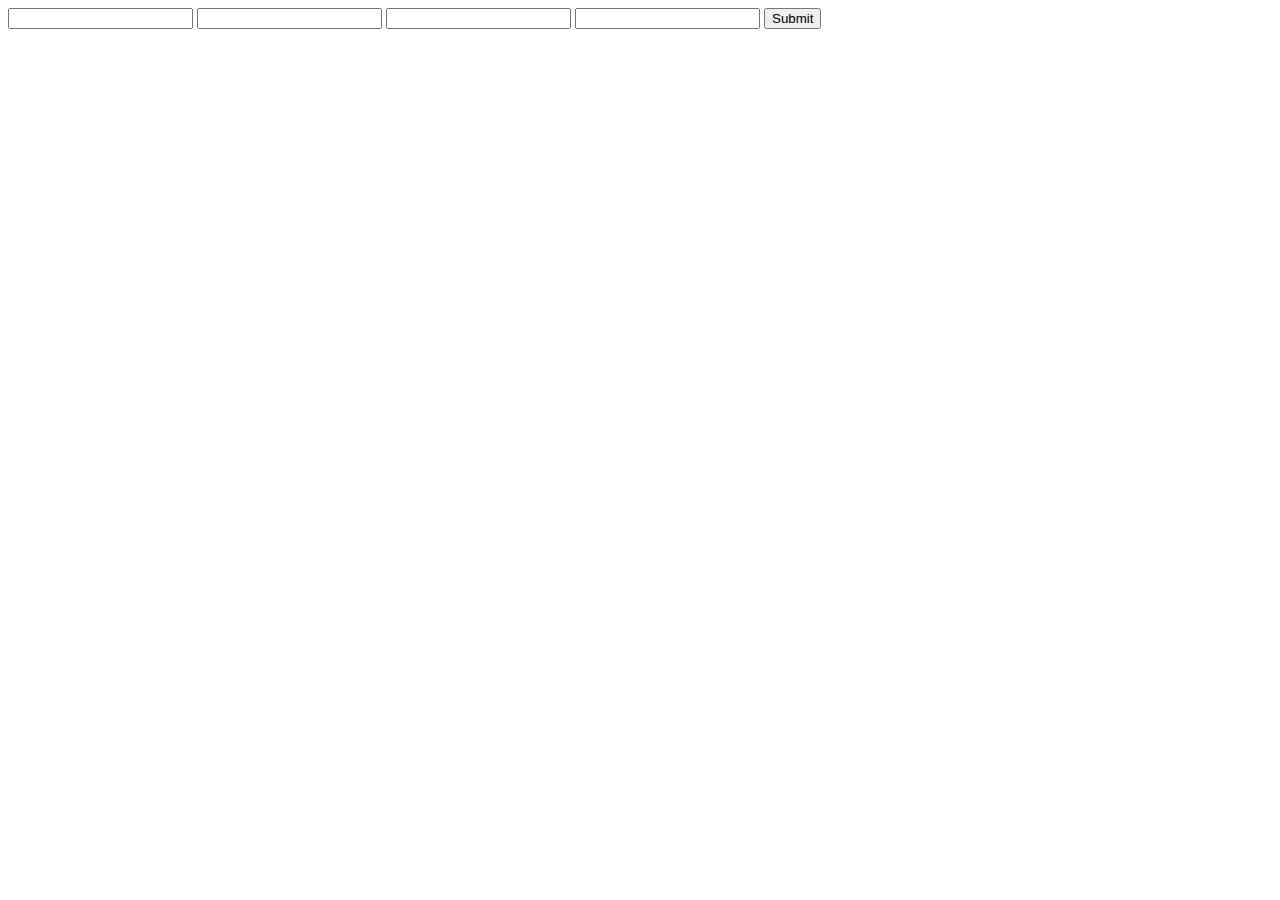
<file: post.html>
<!DOCTYPE html>
<html lang="en">
<head>
    <meta charset="UTF-8">
    <title>Title</title>
</head>
<body>
    <form method="post" action="http://www.api.ks/sso/login">
        <input type="text" name="a">
        <input type="text" name="b">
        <input type="text" name="c">
        <input type="text" name="d">
        <input type="submit">
    </form>
</body>
</html>
</file>
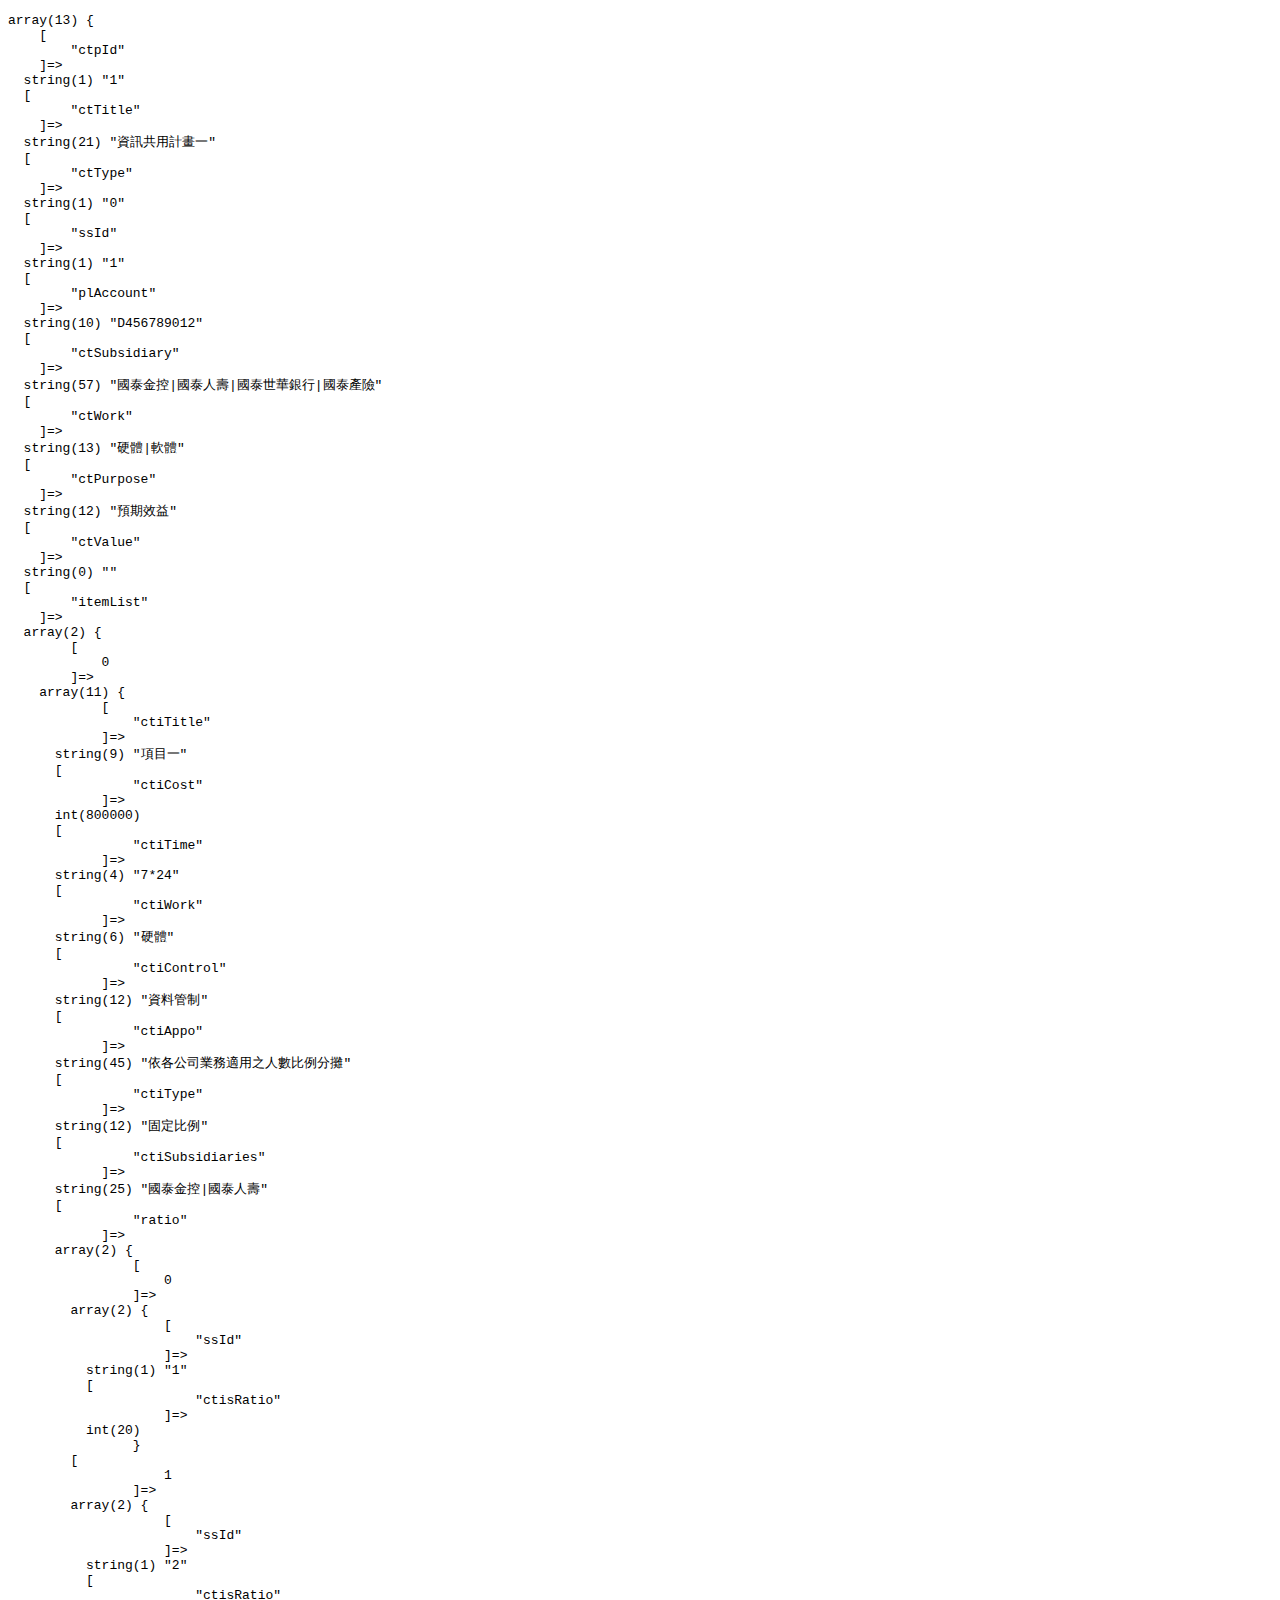
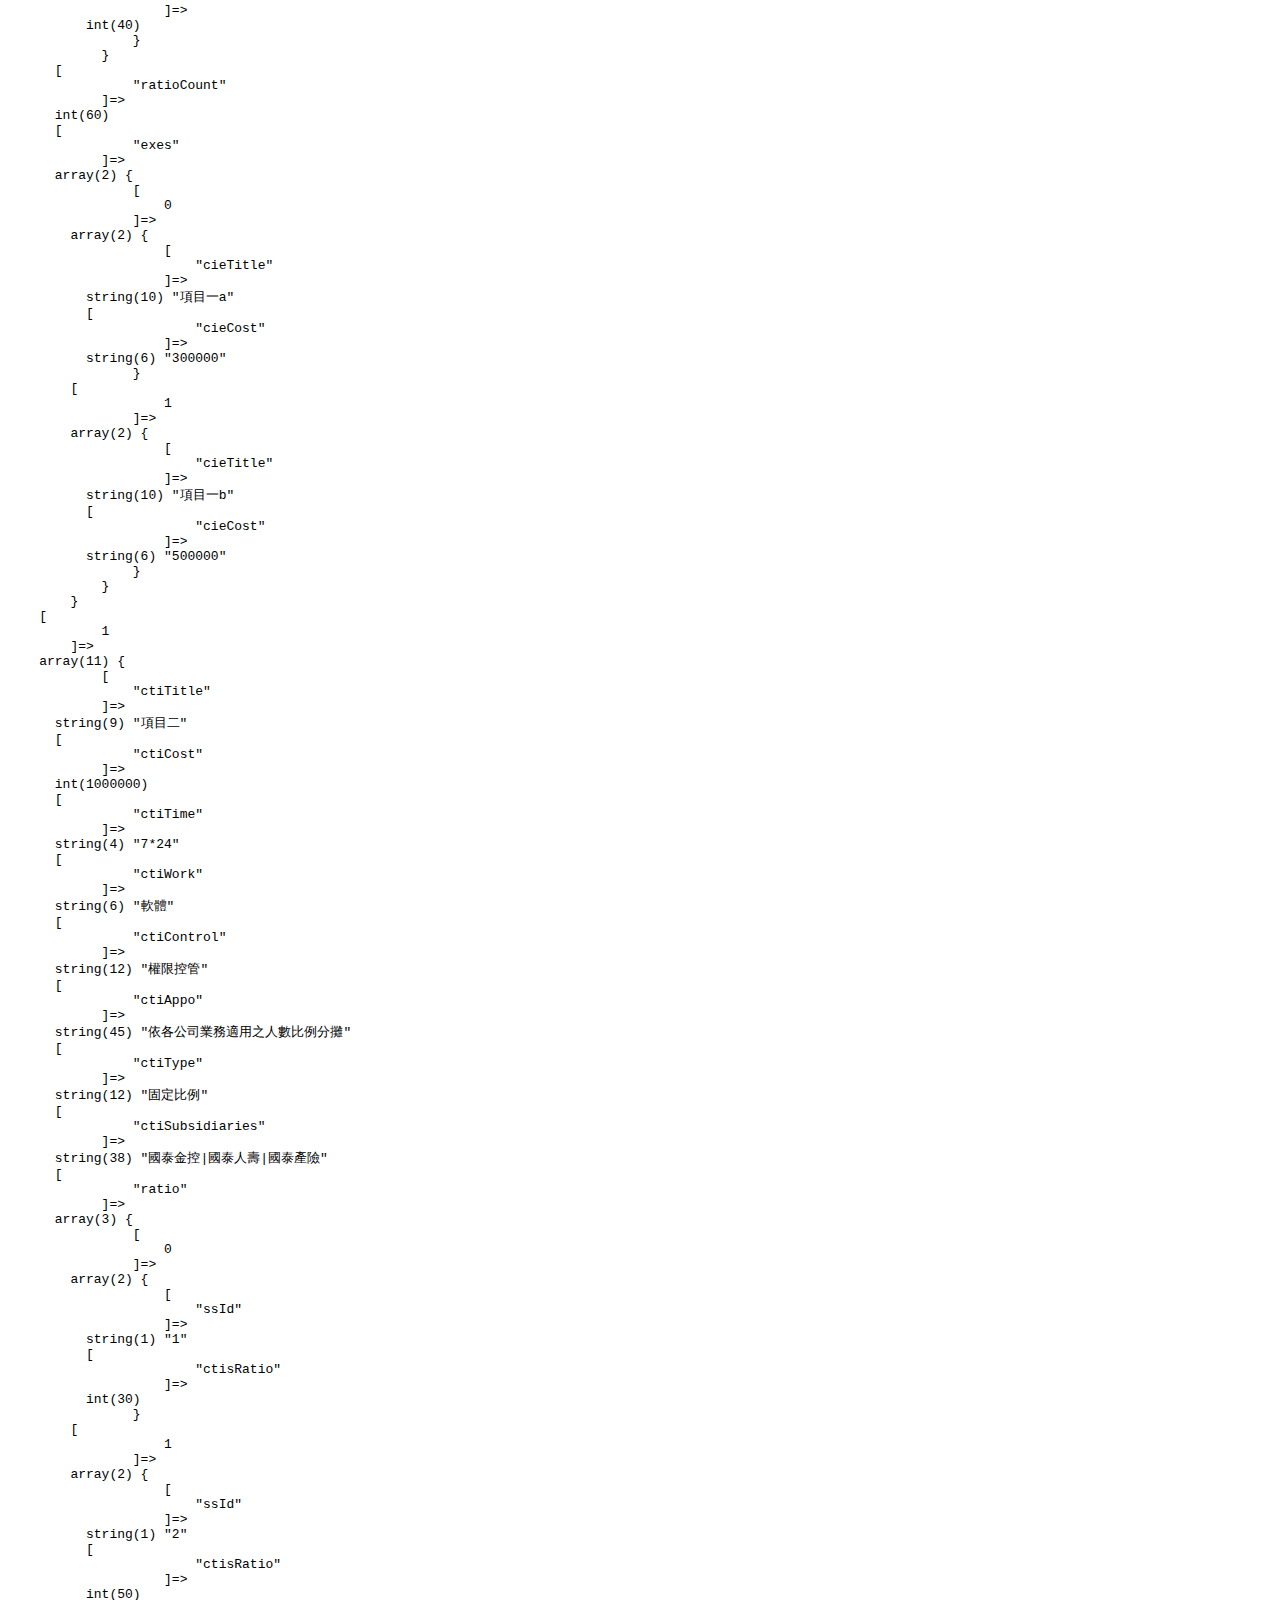
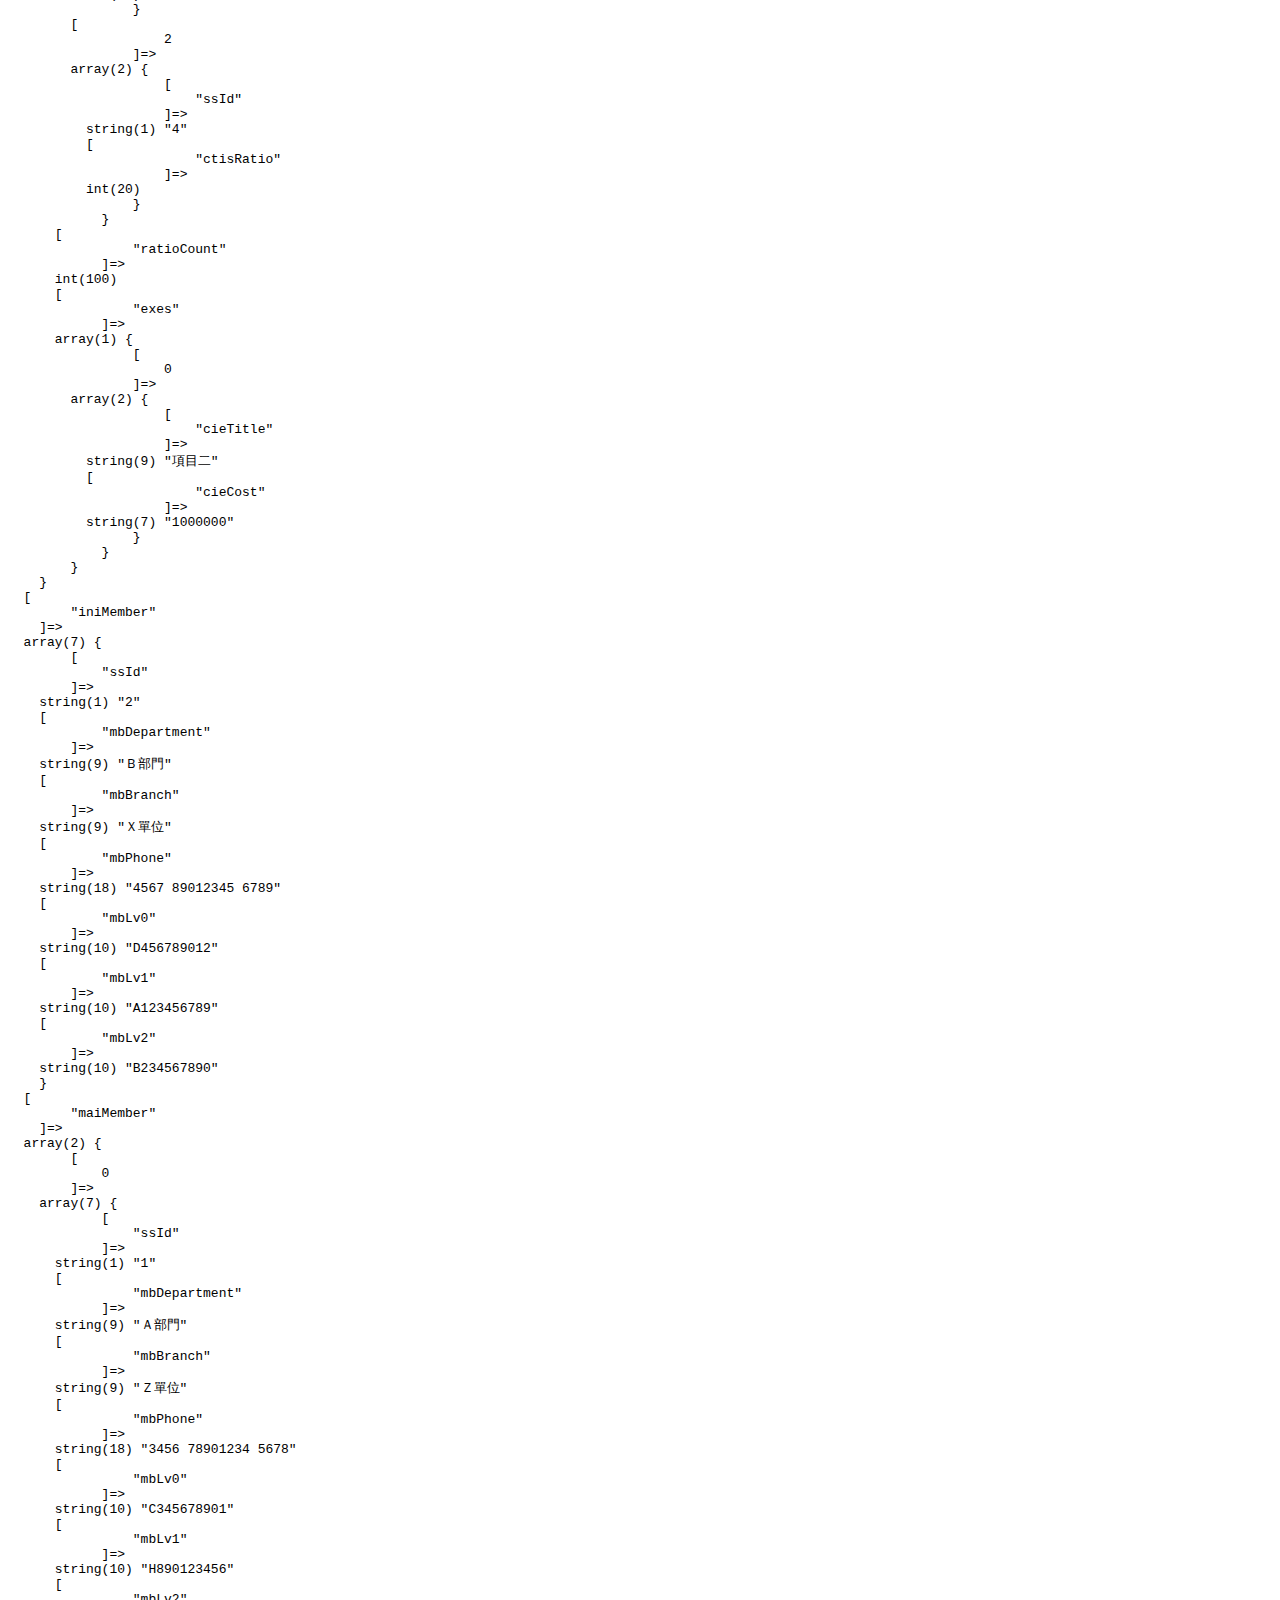
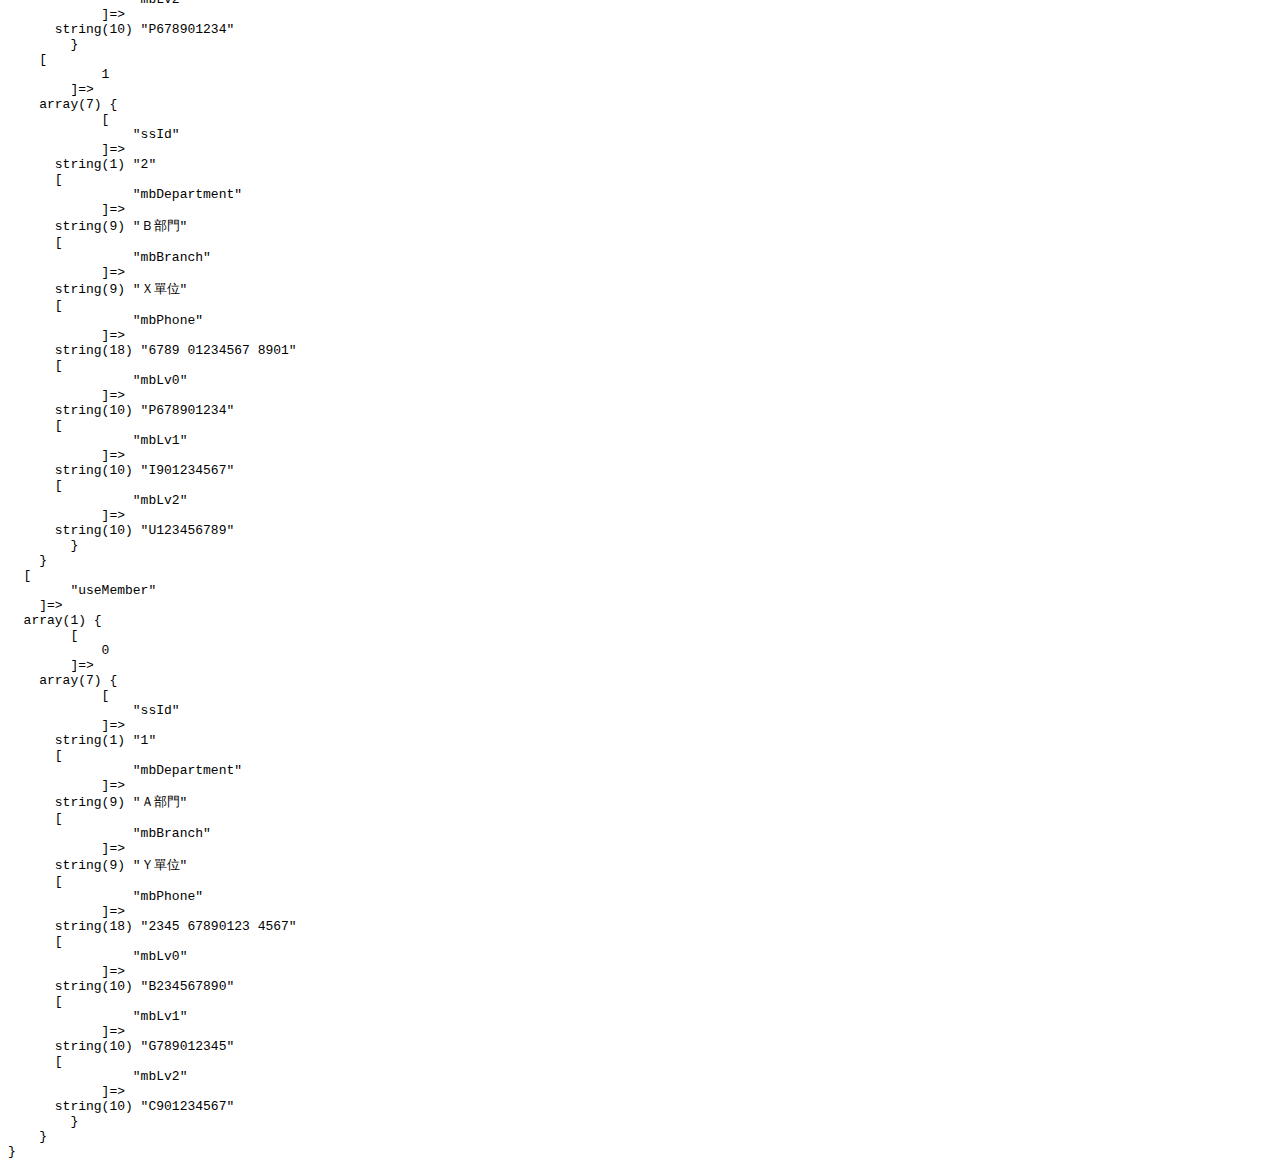
<file: t.html>
<!DOCTYPE html>
<html lang="en">
<head>
    <meta charset="UTF-8">
    <title>Title</title>
</head>
<body>
<pre>array(13) {
    [
        "ctpId"
    ]=>
  string(1) "1"
  [
        "ctTitle"
    ]=>
  string(21) "資訊共用計畫一"
  [
        "ctType"
    ]=>
  string(1) "0"
  [
        "ssId"
    ]=>
  string(1) "1"
  [
        "plAccount"
    ]=>
  string(10) "D456789012"
  [
        "ctSubsidiary"
    ]=>
  string(57) "國泰金控|國泰人壽|國泰世華銀行|國泰產險"
  [
        "ctWork"
    ]=>
  string(13) "硬體|軟體"
  [
        "ctPurpose"
    ]=>
  string(12) "預期效益"
  [
        "ctValue"
    ]=>
  string(0) ""
  [
        "itemList"
    ]=>
  array(2) {
        [
            0
        ]=>
    array(11) {
            [
                "ctiTitle"
            ]=>
      string(9) "項目一"
      [
                "ctiCost"
            ]=>
      int(800000)
      [
                "ctiTime"
            ]=>
      string(4) "7*24"
      [
                "ctiWork"
            ]=>
      string(6) "硬體"
      [
                "ctiControl"
            ]=>
      string(12) "資料管制"
      [
                "ctiAppo"
            ]=>
      string(45) "依各公司業務適用之人數比例分攤"
      [
                "ctiType"
            ]=>
      string(12) "固定比例"
      [
                "ctiSubsidiaries"
            ]=>
      string(25) "國泰金控|國泰人壽"
      [
                "ratio"
            ]=>
      array(2) {
                [
                    0
                ]=>
        array(2) {
                    [
                        "ssId"
                    ]=>
          string(1) "1"
          [
                        "ctisRatio"
                    ]=>
          int(20)
                }
        [
                    1
                ]=>
        array(2) {
                    [
                        "ssId"
                    ]=>
          string(1) "2"
          [
                        "ctisRatio"
                    ]=>
          int(40)
                }
            }
      [
                "ratioCount"
            ]=>
      int(60)
      [
                "exes"
            ]=>
      array(2) {
                [
                    0
                ]=>
        array(2) {
                    [
                        "cieTitle"
                    ]=>
          string(10) "項目一a"
          [
                        "cieCost"
                    ]=>
          string(6) "300000"
                }
        [
                    1
                ]=>
        array(2) {
                    [
                        "cieTitle"
                    ]=>
          string(10) "項目一b"
          [
                        "cieCost"
                    ]=>
          string(6) "500000"
                }
            }
        }
    [
            1
        ]=>
    array(11) {
            [
                "ctiTitle"
            ]=>
      string(9) "項目二"
      [
                "ctiCost"
            ]=>
      int(1000000)
      [
                "ctiTime"
            ]=>
      string(4) "7*24"
      [
                "ctiWork"
            ]=>
      string(6) "軟體"
      [
                "ctiControl"
            ]=>
      string(12) "權限控管"
      [
                "ctiAppo"
            ]=>
      string(45) "依各公司業務適用之人數比例分攤"
      [
                "ctiType"
            ]=>
      string(12) "固定比例"
      [
                "ctiSubsidiaries"
            ]=>
      string(38) "國泰金控|國泰人壽|國泰產險"
      [
                "ratio"
            ]=>
      array(3) {
                [
                    0
                ]=>
        array(2) {
                    [
                        "ssId"
                    ]=>
          string(1) "1"
          [
                        "ctisRatio"
                    ]=>
          int(30)
                }
        [
                    1
                ]=>
        array(2) {
                    [
                        "ssId"
                    ]=>
          string(1) "2"
          [
                        "ctisRatio"
                    ]=>
          int(50)
                }
        [
                    2
                ]=>
        array(2) {
                    [
                        "ssId"
                    ]=>
          string(1) "4"
          [
                        "ctisRatio"
                    ]=>
          int(20)
                }
            }
      [
                "ratioCount"
            ]=>
      int(100)
      [
                "exes"
            ]=>
      array(1) {
                [
                    0
                ]=>
        array(2) {
                    [
                        "cieTitle"
                    ]=>
          string(9) "項目二"
          [
                        "cieCost"
                    ]=>
          string(7) "1000000"
                }
            }
        }
    }
  [
        "iniMember"
    ]=>
  array(7) {
        [
            "ssId"
        ]=>
    string(1) "2"
    [
            "mbDepartment"
        ]=>
    string(9) "Ｂ部門"
    [
            "mbBranch"
        ]=>
    string(9) "Ｘ單位"
    [
            "mbPhone"
        ]=>
    string(18) "4567 89012345 6789"
    [
            "mbLv0"
        ]=>
    string(10) "D456789012"
    [
            "mbLv1"
        ]=>
    string(10) "A123456789"
    [
            "mbLv2"
        ]=>
    string(10) "B234567890"
    }
  [
        "maiMember"
    ]=>
  array(2) {
        [
            0
        ]=>
    array(7) {
            [
                "ssId"
            ]=>
      string(1) "1"
      [
                "mbDepartment"
            ]=>
      string(9) "Ａ部門"
      [
                "mbBranch"
            ]=>
      string(9) "Ｚ單位"
      [
                "mbPhone"
            ]=>
      string(18) "3456 78901234 5678"
      [
                "mbLv0"
            ]=>
      string(10) "C345678901"
      [
                "mbLv1"
            ]=>
      string(10) "H890123456"
      [
                "mbLv2"
            ]=>
      string(10) "P678901234"
        }
    [
            1
        ]=>
    array(7) {
            [
                "ssId"
            ]=>
      string(1) "2"
      [
                "mbDepartment"
            ]=>
      string(9) "Ｂ部門"
      [
                "mbBranch"
            ]=>
      string(9) "Ｘ單位"
      [
                "mbPhone"
            ]=>
      string(18) "6789 01234567 8901"
      [
                "mbLv0"
            ]=>
      string(10) "P678901234"
      [
                "mbLv1"
            ]=>
      string(10) "I901234567"
      [
                "mbLv2"
            ]=>
      string(10) "U123456789"
        }
    }
  [
        "useMember"
    ]=>
  array(1) {
        [
            0
        ]=>
    array(7) {
            [
                "ssId"
            ]=>
      string(1) "1"
      [
                "mbDepartment"
            ]=>
      string(9) "Ａ部門"
      [
                "mbBranch"
            ]=>
      string(9) "Ｙ單位"
      [
                "mbPhone"
            ]=>
      string(18) "2345 67890123 4567"
      [
                "mbLv0"
            ]=>
      string(10) "B234567890"
      [
                "mbLv1"
            ]=>
      string(10) "G789012345"
      [
                "mbLv2"
            ]=>
      string(10) "C901234567"
        }
    }
}
</pre>
</body>
</html>
</file>
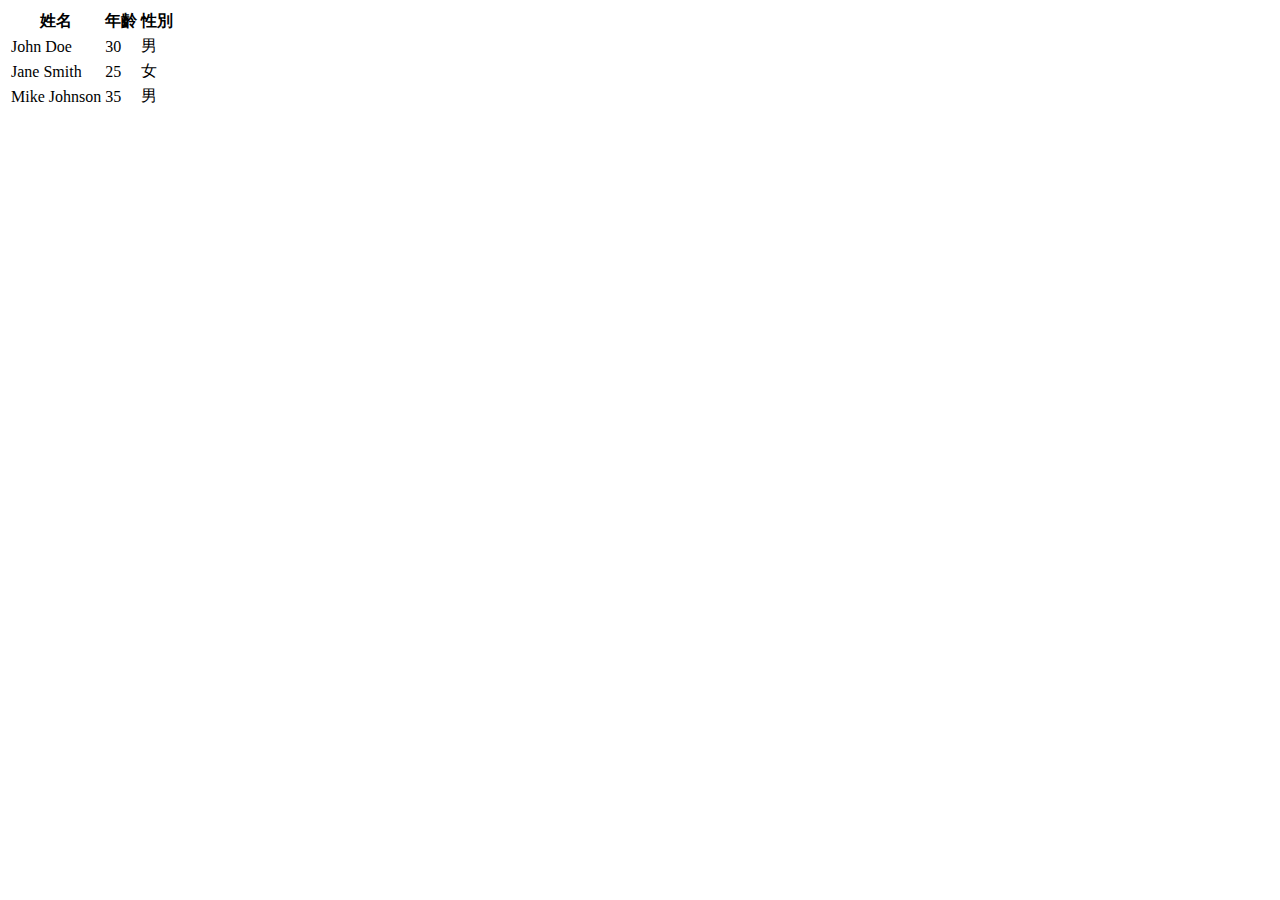
<file: table.html>
<!DOCTYPE html>
<html lang="en">
<head>
    <meta charset="UTF-8">
    <title>Title</title>
</head>
<body>
<style>
    /* 媒體查詢，當視窗寬度小於 600px 時套用這些 CSS 規則 */
    @media screen and (max-width: 600px) {
        table {
            display: block;
            width: 100%;
        }

        th,
        td {
            display: block;
            text-align: left;
        }

        th:before {
            content: attr(data-title);
            font-weight: bold;
        }
    }
</style>

<table>
    <thead>
    <tr>
        <th data-title="姓名">姓名</th>
        <th data-title="年齡">年齡</th>
        <th data-title="性別">性別</th>
    </tr>
    </thead>
    <tbody>
    <tr>
        <td data-title="姓名">John Doe</td>
        <td data-title="年齡">30</td>
        <td data-title="性別">男</td>
    </tr>
    <tr>
        <td data-title="姓名">Jane Smith</td>
        <td data-title="年齡">25</td>
        <td data-title="性別">女</td>
    </tr>
    <tr>
        <td data-title="姓名">Mike Johnson</td>
        <td data-title="年齡">35</td>
        <td data-title="性別">男</td>
    </tr>
    </tbody>
</table>

</body>
</html>
</file>
